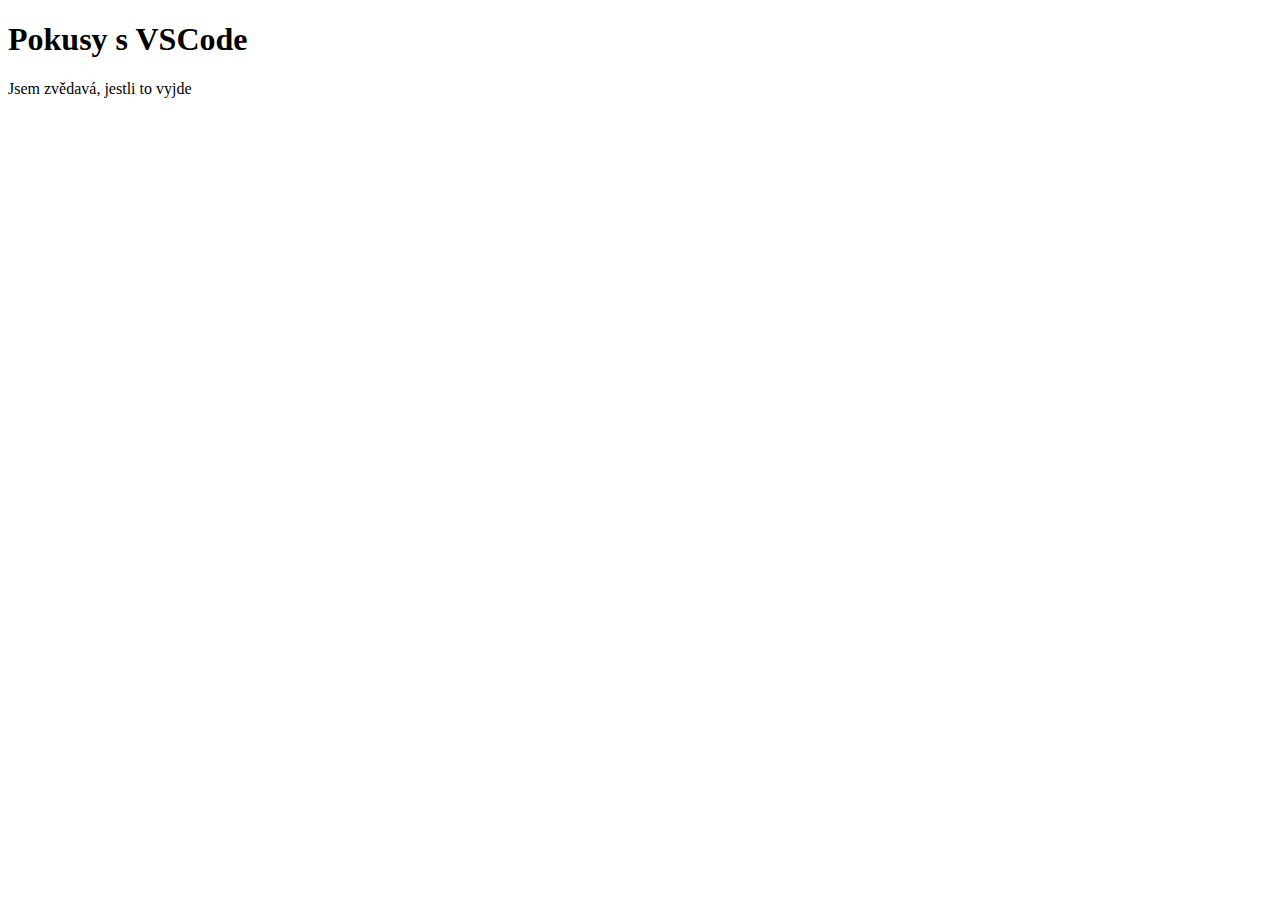
<file: index.html>
<!DOCTYPE html>
<html lang="en">
<head>
    <meta charset="UTF-8">
    <meta name="viewport" content="width=device-width, initial-scale=1.0">
    <title>Document</title>
</head>
<body>
    <h1>Pokusy s VSCode</h1>

    Jsem zvědavá, jestli to vyjde
    
</body>
</html>
</file>
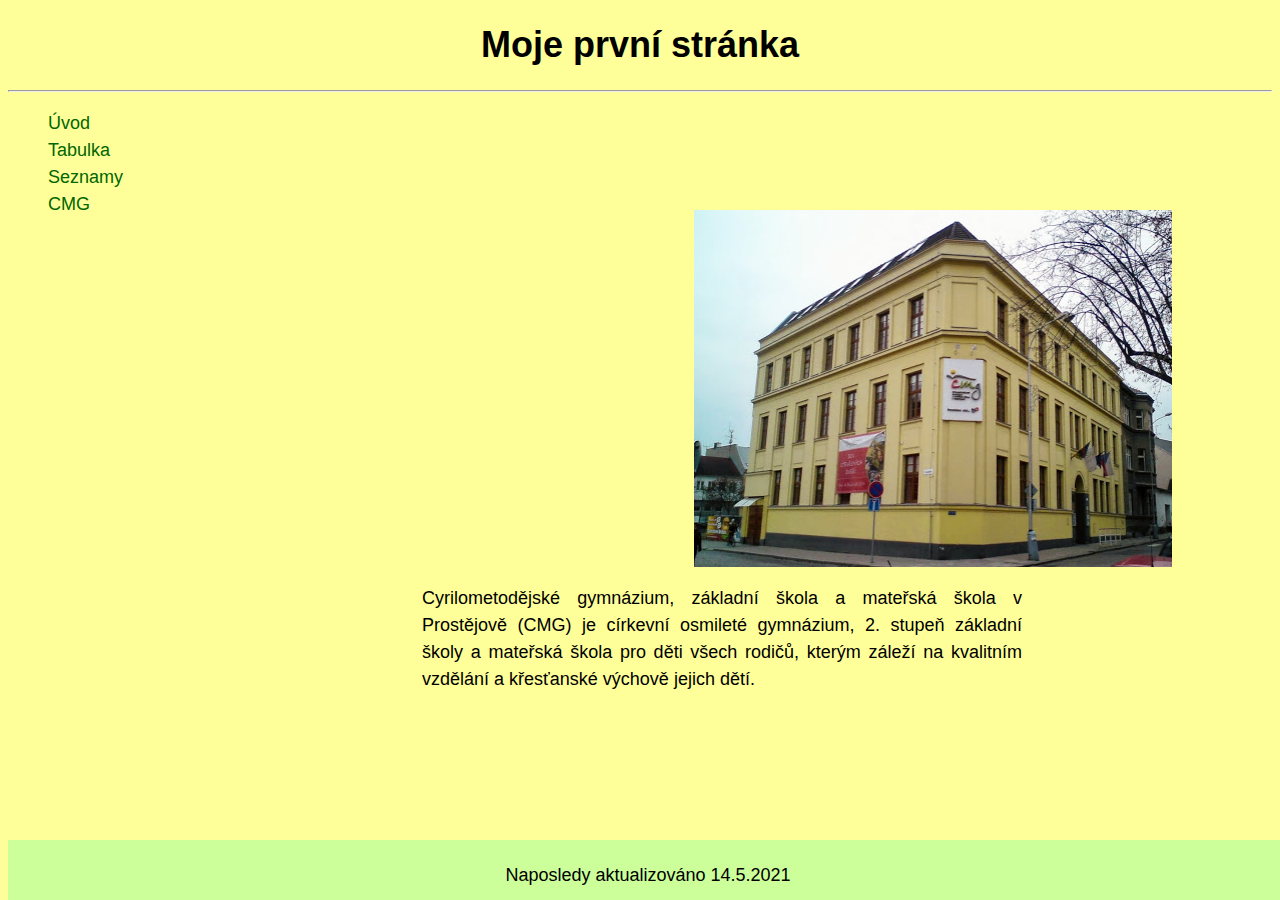
<file: html1.html>
<!DOCTYPE html>
<html lang='cs'>
  <head>
    <title>První stránka</title>
    <meta charset='utf-8'>
    <link rel="stylesheet" href="styl.css" type="text/css">
        
  </head>
  <body>
   <h1>Moje první stránka</h1>
   
  
   
   <hr>
   <nav>
   <ul>
   <li><a href="html1.html">Úvod</a></li>
   <li><a href="tabulka.html">Tabulka</a></li>
   <li><a href="seznamy.html">Seznamy</a></li>
   <li><a href="https://www.cmgpv.cz/">CMG</a> </li>
   </ul>
   </nav>
<section>   
   <img class="doprava" src="budova.PNG" alt="budova.PNG, 414kB" title="budova" height="357" width="478">
  <p>Cyrilometodějské gymnázium, základní škola a mateřská škola v Prostějově (CMG) je 
  církevní osmileté gymnázium, 2. stupeň základní školy a mateřská škola pro děti všech rodičů, 
  kterým záleží na kvalitním vzdělání a křesťanské výchově jejich dětí. 
  </p> 
 </section> 
<footer>Naposledy aktualizováno 14.5.2021
</footer>
  </body>
</html>
</file>
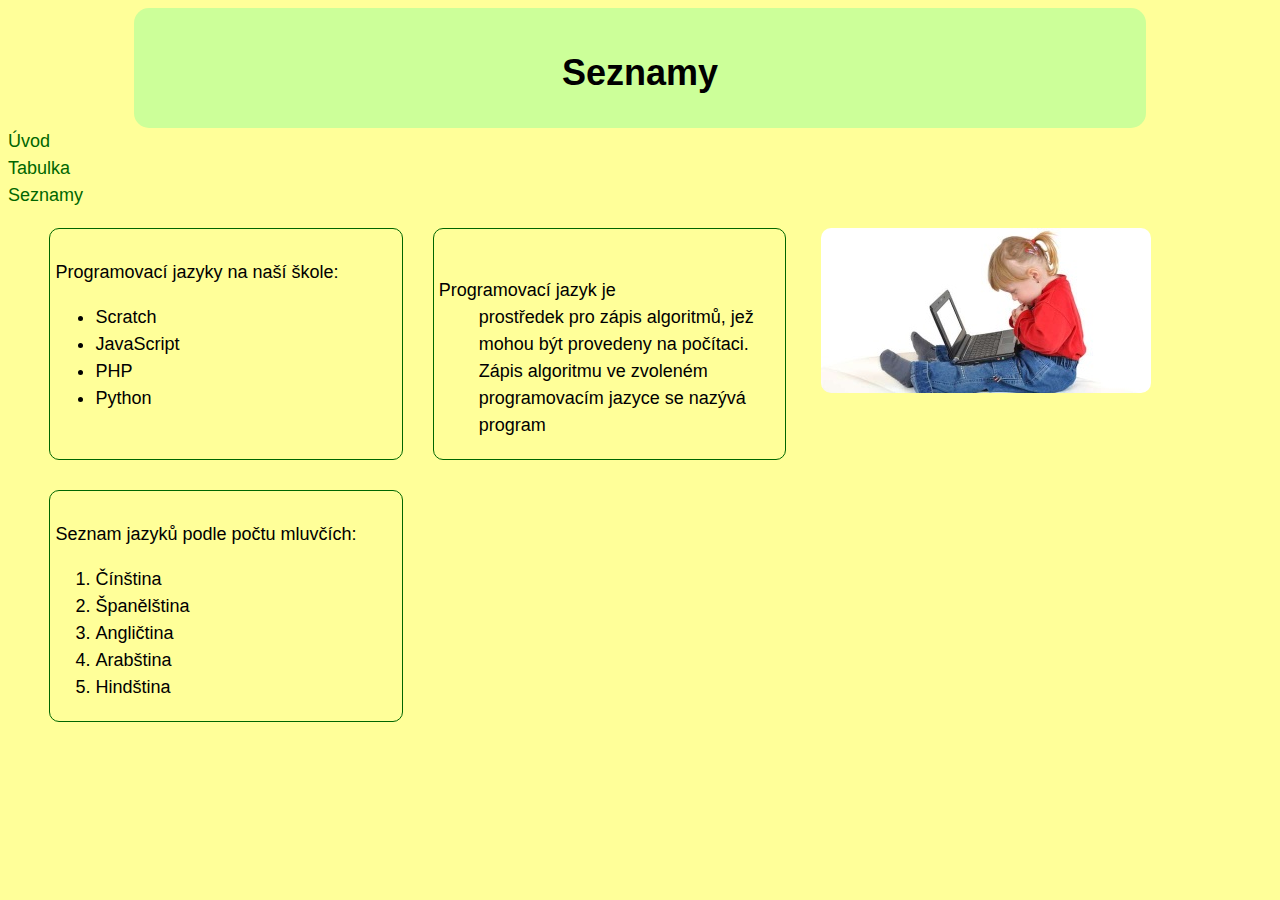
<file: seznamy.html>
<!DOCTYPE html>
<html lang='cs'>
  <head>
    <title>seznamy</title>
    <meta charset='utf-8'>
    <link rel="stylesheet" href="styl.css" type="text/css">
  </head>
  <body>
  <header>
 <h1>Seznamy</h1>
 </header>
 <nav>
  <a href="html1.html">Úvod</a><br>
   <a href="tabulka.html">Tabulka</a><br>
   <a href="seznamy.html">Seznamy</a><br>
  </nav> 
  <section>
  <article>
  Programovací jazyky na naší škole:
  <ul>
  <li>Scratch</li>
  <li>JavaScript</li>
  <li>PHP</li>
  <li>Python</li>
  </ul>
  </article>
  <article>
  <dl>
  <dt>Programovací jazyk je</dt>
  <dd>prostředek pro zápis algoritmů, jež mohou být provedeny na počítaci.
  Zápis algoritmu ve zvoleném programovacím jazyce se nazývá program</dd>
  </dl></article>
  <article>
  Seznam jazyků podle počtu mluvčích:
  <ol>
  <li>Čínština</li>
  <li>Španělština</li>
  <li>Angličtina</li>
  <li>Arabština</li>
  <li>Hindština</li>
  </ol>
  </article>
  <div class="doprostred">
  <img class="kulate" src="holcicka.jpg" alt="holcicka.jpg, 14kB" title="holcicka" height="165" width="330">
   </div>
  
  </section>
  </body>
</html>
</file>
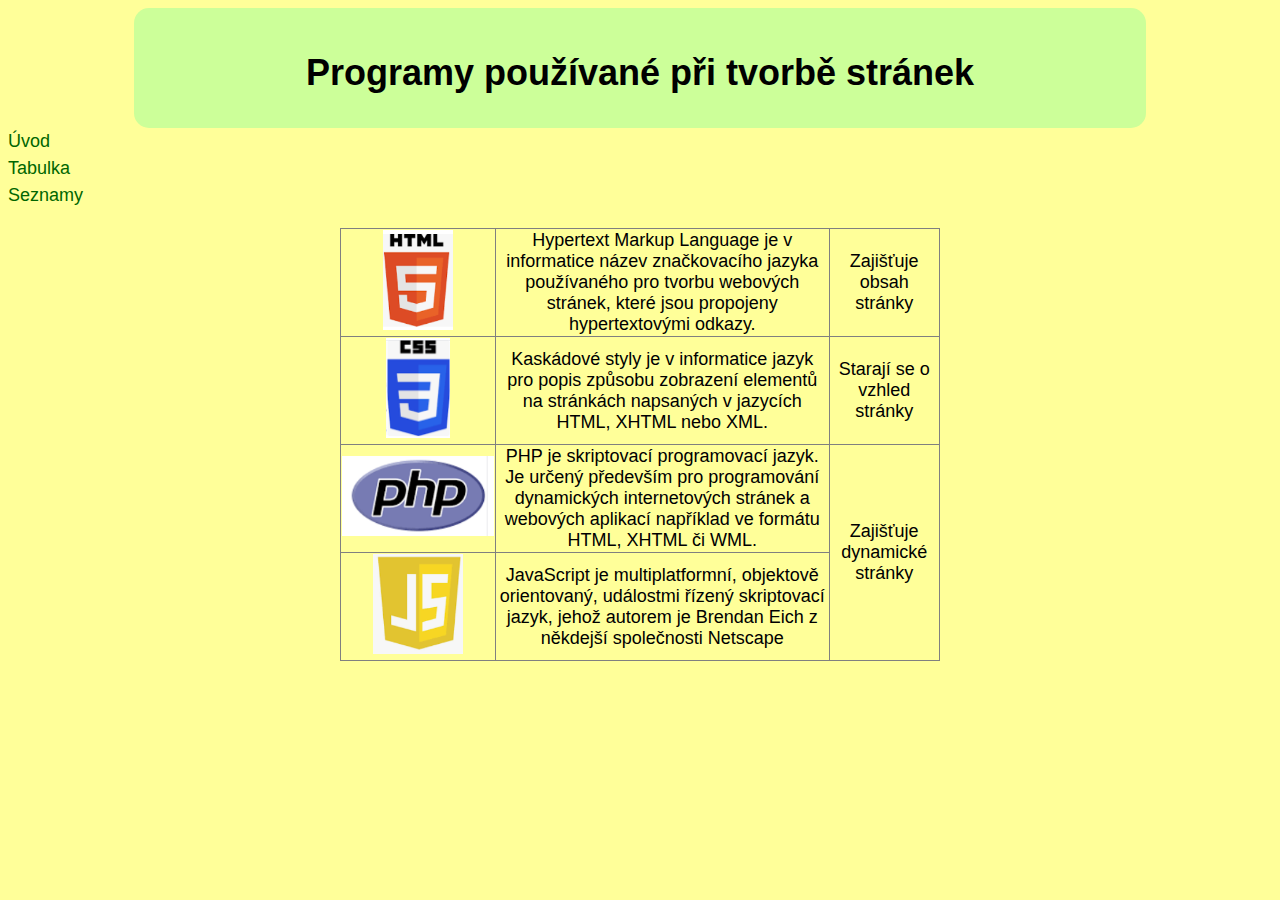
<file: tabulka.html>
<!DOCTYPE html>
<html lang='cs'>
  <head>
    <title>Tabulka</title>
    <meta charset='utf-8'>
    <link rel="stylesheet" href="styl.css" type="text/css">
  </head>
  <body>
  <header>
  <h1>Programy používané při tvorbě stránek</h1>
  </header>
  <nav>
  <a href="html1.html">Úvod</a><br>
   <a href="tabulka.html">Tabulka</a><br>
   <a href="seznamy.html">Seznamy</a><br>
  </nav> 
  <table border=1 width=600>
   <tr><th><img src="html.png" height="100"></th>
       <td>Hypertext Markup Language je v informatice název značkovacího jazyka 
        používaného pro tvorbu webových stránek, které jsou propojeny 
        hypertextovými odkazy.</td>
       <td>Zajišťuje obsah stránky</td></tr>
   <tr><th><img src="css.PNG" height="100" ></th>
       <td>Kaskádové styly je v informatice jazyk pro popis způsobu 
          zobrazení elementů na stránkách napsaných v jazycích HTML, 
          XHTML nebo XML.</td>
       <td>Starají se o vzhled stránky</td></tr>
   <tr><th><img src="php.PNG" height="80" ></th>
       <td>PHP je skriptovací programovací jazyk. Je určený především pro 
       programování dynamických internetových 
       stránek a webových aplikací například ve formátu HTML, XHTML či WML.</td>
       <td rowspan=2>Zajišťuje dynamické stránky</td></tr>
   <tr><th><img src="js.PNG" height="100" ></th>
       <td>JavaScript je multiplatformní, objektově orientovaný, událostmi řízený 
        skriptovací jazyk, jehož autorem je Brendan Eich z někdejší společnosti 
        Netscape</td>
       </tr>
  </table>
  </body>
</html>
</file>
<file: styl.css>
body{background: rgb(255,255,153);
    font-family: Arial;
    font-size: 18px;}
    
h1{text-align: center;
    font-size: 200%;
    }   
    
table{text-align: center;
      margin: 0 auto; 
      border-collapse: collapse; }  
       
nav{width: 300px;
    height: 100px;
    line-height: 1.5;
    
    }  
nav li{list-style-type: none;}
p{width: 600px;
    height: 100px;
    float: right;
    margin-right: 150px;
    text-align: justify;
    line-height: 1.5;}   
    
.doprava{float: right;}  

section{width: 90%;
    height: 300px;
    float: right;
   padding-right: 100px;
    }      
 
a:link{color: rgb(0,102,0);text-decoration: none;}    
a:visited{color: rgb(51,0,0);text-decoration: none;} 
a:hover{color: rgb(255,102,0);text-decoration: underline;
    background: rgb(0,102,0);}   
    
article{width: 30%;
    height: 200px;
    float: left;
    padding: 30px 5px 0 5px;
    border: thin solid rgb(0,102,0);
    margin: 0 15px 30px 15px;
    line-height: 1.5;
    border-radius: 10px;}

.doprostred{text-align: center;} 
.kulate{border-radius: 10px;}

header{width: 80%;
       height: 100px;
       margin: 0 auto;
       background: rgb(204,255,153);
       padding-top: 20px;
       border-radius: 15px;}   
       
footer{width:100%;
       height: 60px;
       position: absolute;
       bottom:0; 
       overflow: hidden;
       background: rgb(204,255,153);
       text-align: center;
       padding-top: 25px;  
       box-sizing: border-box;}
</file>
